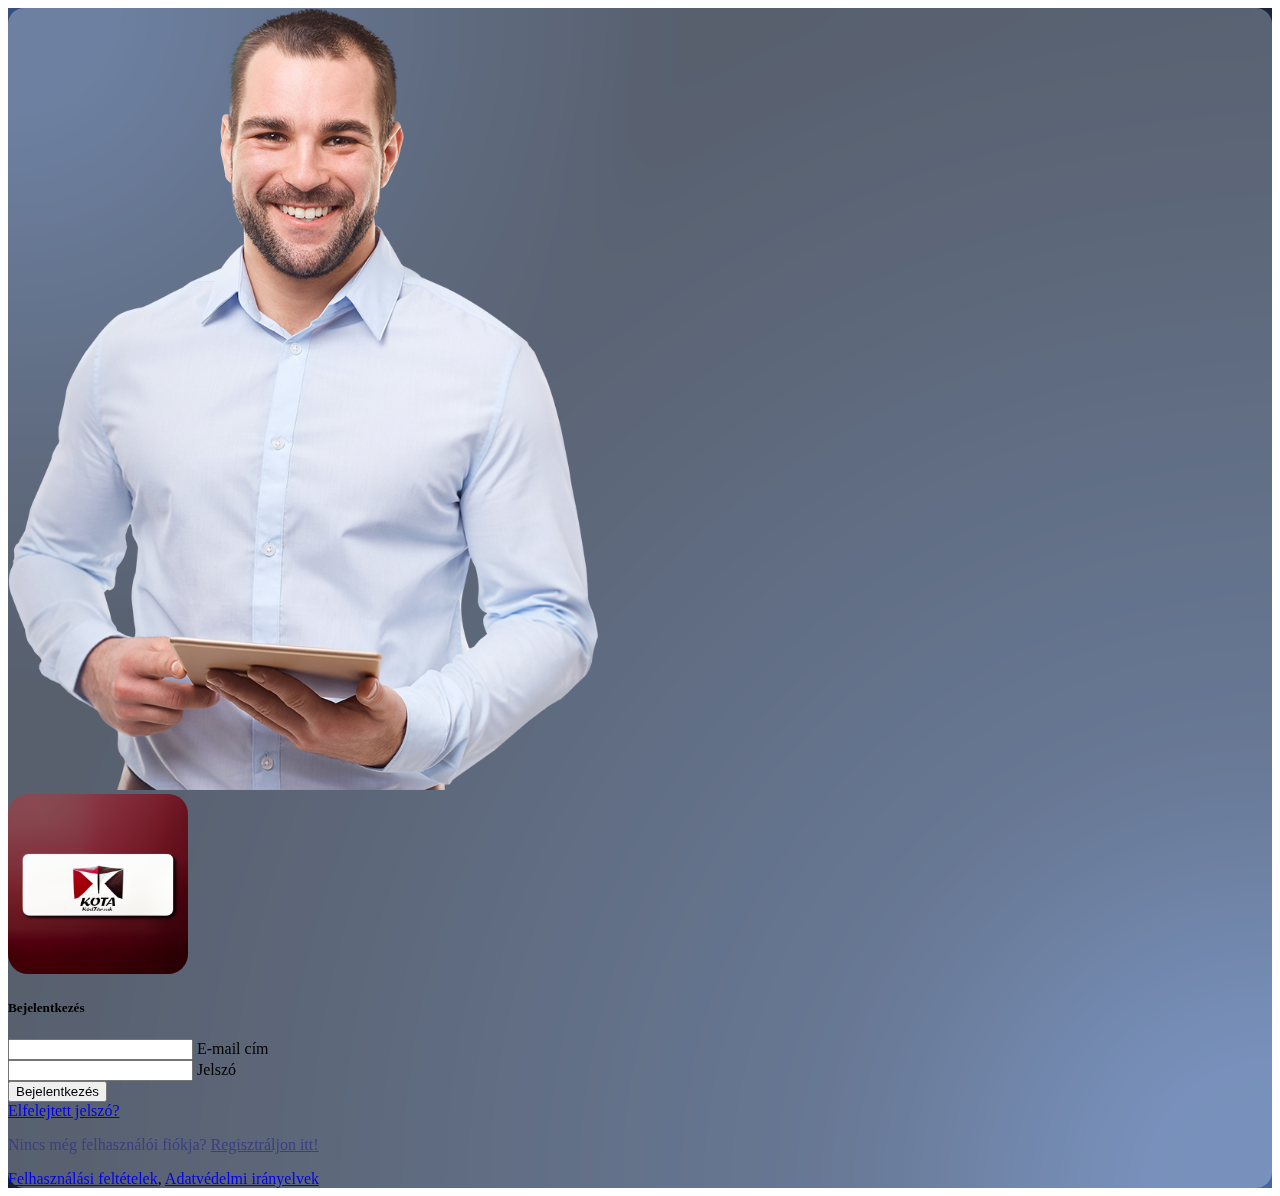
<file: index.html>
<!DOCTYPE html>
<html lang="hu">

<head>
    <meta charset="UTF-8">
    <meta http-equiv="X-UA-Compatible" content="IE=edge">
    <meta name="viewport" content="width=device-width, initial-scale=1.0">
    <title>KódTársak | Bejelentkezés</title>
    <link rel="shortcut icon" href="favicon.ico" type="image/x-icon">
    <!--Bootstrap CSS-->
    <link href="https://cdn.jsdelivr.net/npm/bootstrap@5.3.0-alpha3/dist/css/bootstrap.min.css" rel="stylesheet"
        integrity="sha384-KK94CHFLLe+nY2dmCWGMq91rCGa5gtU4mk92HdvYe+M/SXH301p5ILy+dN9+nJOZ" crossorigin="anonymous">
    <!--Saját CSS-->
    <link rel="stylesheet" href="style.css" type="text/css">
</head>

<body>
    <section id="LoginSection" class="vh-100">
        <div id="radius-shape-1" class="position-absolute rounded-circle shadow-5-strong"></div>
        <div id="radius-shape-2" class="position-absolute shadow-5-strong"></div>
        <div class="container py-5 h-100">
            <div class="row d-flex justify-content-center align-items-center h-100">
                <div class="col col-xl-10">
                    <div id="LoginCard" class="card">
                        <div class="row">
                            <div class="popup">
                                <button id="close">&times;</button>
                                <h2>Figyelem!</h2>
                                <p>
                                    Az oldalon látható információk, képek, logók és a bejelentkező oldal, illetve a regisztrációs oldal nem valós.
                                    <ul>
                                        <li>A <b>"Regisztráljon itt"</b> gombra kattinva elérhető a regisztrációs oldal.</li>
                                    </ul>
                                </p>
                                <a id="ok" href="#">Rendben</a>
                            </div>
                            <div class="col-md-6 col-lg-5 d-none d-md-block m-auto">
                                <img id="LoginImg" src="./src/LoginImg.png" alt="login form" class="mx-auto d-block" />
                            </div>
                            <div class="col-md-6 col-lg-7 d-flex align-items-center">
                                <div class="card-body p-4 p-lg-5 text-black">

                                    <form onsubmit="return FormEll()">

                                        <div class="d-flex align-items-center mb-3 pb-1">
                                            <span class="m-auto"><img id="logo" class="rounded-circle"
                                                    src="./src/logo2.png" alt="Logo"></span>
                                        </div>

                                        <h5 class="fs-2 fw-medium mb-3 pb-3">Bejelentkezés</h5>

                                        <div class="mb-4">
                                            <input type="email" id="email" class="form-control form-control-lg" />
                                            <label class="form-label" for="email">E-mail cím</label>
                                        </div>

                                        <div class="mb-4">
                                            <input type="password" id="password" class="form-control form-control-lg" />
                                            <label class="form-label" for="password">Jelszó</label>
                                        </div>

                                        <div class="pt-1 mb-4">
                                            <button class="btn btn-dark btn-lg btn-block" type="submit"
                                                value="submit">Bejelentkezés</button>
                                        </div>

                                        <a class="small text-muted" href="#">Elfelejtett jelszó?</a>
                                        <p class="mb-5 pb-lg-2" style="color: #393f81;">Nincs még felhasználói fiókja?
                                            <a class="fs-5" href="./regisztracio/index.html"
                                                style="color: #393f81;">Regisztráljon itt!</a>
                                        </p>

                                        <a href="#" class="small text-muted">Felhasználási feltételek</a>,
                                        <a href="#" class="small text-muted">Adatvédelmi irányelvek</a>
                                    </form>

                                </div>
                            </div>
                        </div>
                    </div>
                </div>
            </div>
        </div>
    </section>
    <!--Bootstrap JS-->
    <script src="https://cdn.jsdelivr.net/npm/bootstrap@5.3.0-alpha3/dist/js/bootstrap.bundle.min.js"
        integrity="sha384-ENjdO4Dr2bkBIFxQpeoTz1HIcje39Wm4jDKdf19U8gI4ddQ3GYNS7NTKfAdVQSZe"
        crossorigin="anonymous"></script>
    <!--Saját JS-->
    <script src="script.js"></script>
</body>

</html>
</file>
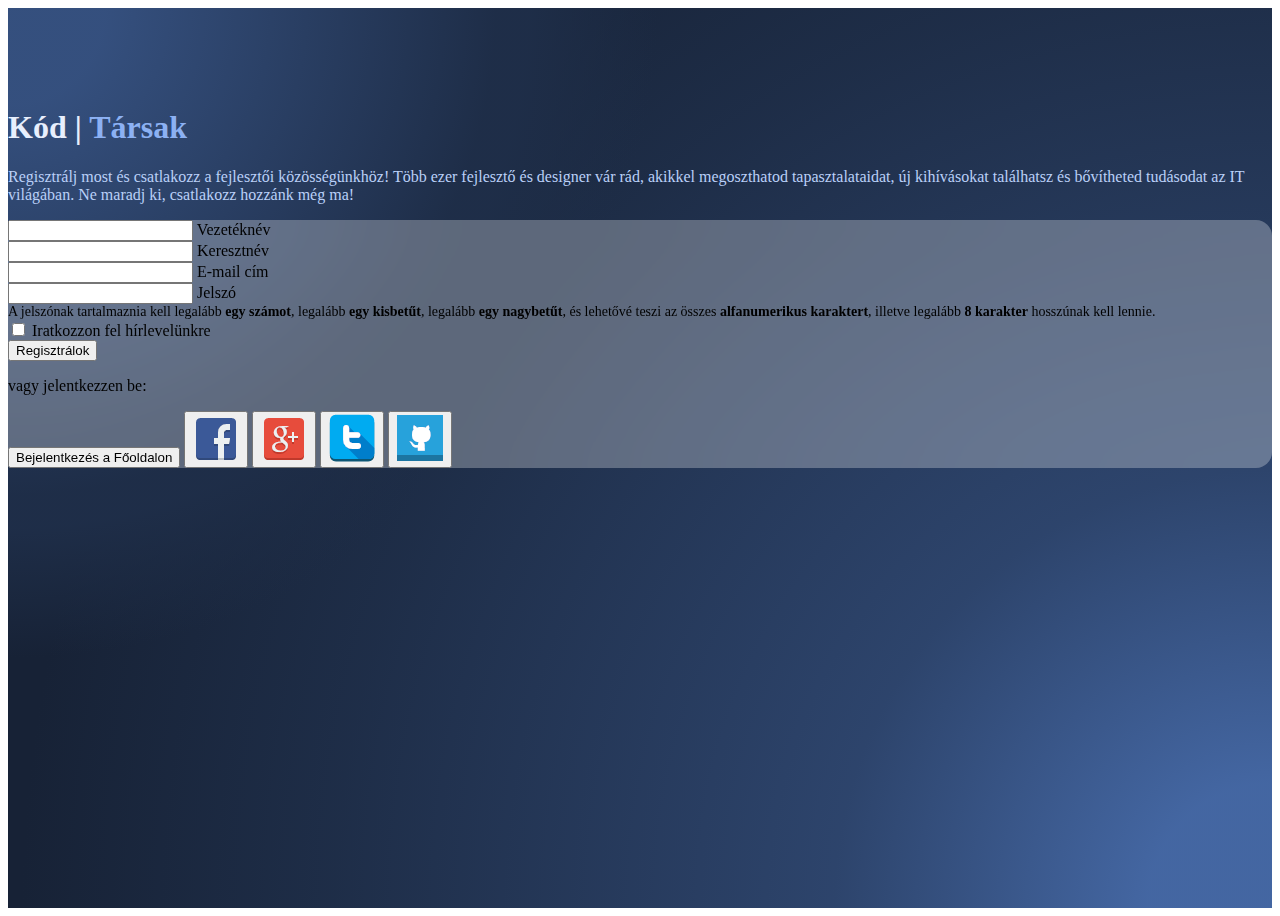
<file: regisztracio/index.html>
<!DOCTYPE html>
<html lang="hu">

<head>
    <meta charset="UTF-8">
    <meta http-equiv="X-UA-Compatible" content="IE=edge">
    <meta name="viewport" content="width=device-width, initial-scale=1.0">
    <title>KódTársak | Regisztráció</title>
    <link rel="shortcut icon" href="../favicon.ico" type="image/x-icon">
    <!--Bootstrap CSS-->
    <link href="https://cdn.jsdelivr.net/npm/bootstrap@5.3.0-alpha3/dist/css/bootstrap.min.css" rel="stylesheet"
        integrity="sha384-KK94CHFLLe+nY2dmCWGMq91rCGa5gtU4mk92HdvYe+M/SXH301p5ILy+dN9+nJOZ" crossorigin="anonymous">
    <!--Saját CSS-->
    <link rel="stylesheet" href="style.css" type="text/css">
</head>

<body>
    <section id="RegisterSection" class="">
        <div id="radius-shape-1" class="position-absolute rounded-circle shadow-5-strong"></div>
        <div id="radius-shape-2" class="position-absolute shadow-5-strong"></div>
        <div class="container px-4 py-5 px-md-5 text-center text-lg-start d-flex">
            <div id="RegisterContainer" class="row gx-lg-5 align-items-center">
                <div class="col-lg-6 mb-5 mb-lg-0">
                    <h1 class="my-5 display-4 fw-bold" style="color: hsl(218, 81%, 95%)">
                        Kód |
                        <span style="color: hsl(218, 81%, 75%)">Társak</span>
                    </h1>
                    <p class="mb-4" style="color: hsl(218, 81%, 85%)">
                        Regisztrálj most és csatlakozz a fejlesztői közösségünkhöz! Több ezer fejlesztő és designer vár
                        rád, akikkel megoszthatod tapasztalataidat, új kihívásokat találhatsz és bővítheted tudásodat az
                        IT világában. Ne maradj ki, csatlakozz hozzánk még ma!
                    </p>
                </div>

                <div class="col-lg-6 mb-5 mb-lg-0">
                    <div id="RegisztCard" class="card">
                        <div class="card-body px-4 py-5 px-md-5">
                            <form onsubmit="return FormEll()">
                                <div class="row">
                                    <div class="col-md-6 mb-4">
                                        <div class="form">
                                            <input type="text" id="VezetekNev" class="form-control" />
                                            <label class="form-label" for="VezetekNev">Vezetéknév</label>
                                        </div>
                                    </div>
                                    <div class="col-md-6 mb-4">
                                        <div class="form">
                                            <input type="text" id="KeresztNev" class="form-control" />
                                            <label class="form-label" for="KeresztNev">Keresztnév</label>
                                        </div>
                                    </div>
                                </div>

                                <div class="form mb-4">
                                    <input type="email" id="email" class="form-control" />
                                    <label class="form-label" for="email">E-mail cím</label>
                                </div>

                                <div class="form mb-4">
                                    <input type="password" id="pass" class="form-control" />
                                    <label class="form-label" for="pass">Jelszó</label>
                                    <div class="text-danger bg-dark text-center rounded-3 py-2 my-3"
                                        style="font-size: 14px;">A jelszónak tartalmaznia kell legalább <b>egy
                                            számot</b>, legalább <b>egy kisbetűt</b>,
                                        legalább <b>egy nagybetűt</b>, és lehetővé teszi az összes <b>alfanumerikus
                                            karaktert</b>, illetve
                                        legalább <b>8 karakter</b> hosszúnak kell lennie.</div>
                                </div>

                                <div class="form-check d-flex justify-content-center mb-4">
                                    <input class="form-check-input me-2" type="checkbox" value="" id="Felir" />
                                    <label class="form-check-label" for="Felir">
                                        Iratkozzon fel hírlevelünkre
                                    </label>
                                </div>
                                <div class="d-flex justify-content-center">
                                    <button type="submit" class="btn btn-lg btn-dark btn-block mb-4">
                                        Regisztrálok
                                    </button>
                                </div>
                                <div class="text-center">
                                    <p>vagy jelentkezzen be:</p>
                                    <button type="button" class="btn btn-dark d-flex m-auto my-3"
                                        onclick="window.location.href='../index.html'">
                                        Bejelentkezés a Főoldalon
                                    </button>
                                    <button type="button" class="btn btn-link btn-floating mx-1">
                                        <img class="socicon" src="../src/facebook-logo.png" alt="Facebook">
                                    </button>

                                    <button type="button" class="btn btn-link btn-floating mx-1">
                                        <img class="socicon" src="../src/google-logo.png" alt="Google">
                                    </button>

                                    <button type="button" class="btn btn-link btn-floating mx-1">
                                        <img class="socicon" src="../src/twitter-logo.png" alt="Twitter">
                                    </button>

                                    <button type="button" class="btn btn-link btn-floating mx-1">
                                        <img class="socicon" src="../src/github-logo.png" alt="Github">
                                    </button>
                                </div>
                            </form>
                        </div>
                    </div>
                </div>
            </div>
        </div>
    </section>
    <!--Bootstrap JS-->
    <script src="https://cdn.jsdelivr.net/npm/bootstrap@5.3.0-alpha3/dist/js/bootstrap.bundle.min.js"
        integrity="sha384-ENjdO4Dr2bkBIFxQpeoTz1HIcje39Wm4jDKdf19U8gI4ddQ3GYNS7NTKfAdVQSZe"
        crossorigin="anonymous"></script>
    <!--Saját JS-->
    <script src="script.js"></script>
</body>

</html>
</file>
<file: style.css>
.popup {
    background-color: #ffffff;
    width: 420px;
    padding: 30px 40px;
    position: absolute;
    transform: translate(-50%, -50%);
    left: 50%;
    top: 50%;
    border-radius: 8px;
    display: none;
    font-family: “Poppins”, sans-serif;
    text-align: center;
}

.popup button {
    display: block;
    margin: 0 0 20px auto;
    background-color: transparent;
    font-size: 30px;
    color: #ffffff;
    background: #03549a;
    border-radius: 100%;
    width: 40px;
    height: 40px;
    border: none;
    outline: none;
    cursor: pointer;
}

.popup h2 {
    margin-top: -20px;
}

.popup p {
    font-size: 14px;
    text-align: justify;
    margin: 20px 0;
    line-height: 25px;
}

.popup a {
    display: block;
    width: 150px;
    position: relative;
    margin: 10px auto;
    text-align: center;
    background-color: #0f72e5;
    border-radius: 20px;
    color: #ffffff;
    text-decoration: none;
    padding: 8px 0;
}

#logo {
    width: 180px;
    border-radius: 20px;
}

#LoginSection {
    background-color: hsl(218, 41%, 15%);
    background-image: radial-gradient(650px circle at 0% 0%,
            hsl(218, 41%, 35%) 15%,
            hsl(218, 41%, 30%) 35%,
            hsl(218, 41%, 20%) 75%,
            hsl(218, 41%, 20%) 80%,
            transparent 100%),
        radial-gradient(1250px circle at 100% 100%,
            hsl(218, 41%, 45%) 10%,
            hsl(218, 41%, 30%) 35%,
            hsl(218, 41%, 20%) 75%,
            hsl(218, 41%, 19%) 80%,
            transparent 100%);
}

#LoginCard {
    background-color: rgba(255, 255, 255, 0.281);
    backdrop-filter: blur(30px);
    border-radius: 1rem;
}

#LoginImg {
    width: 590px;
}

#radius-shape-1 {
    background: radial-gradient(#3b0088, #6f00ff);
    overflow: hidden;
    animation: shape-1 60s forwards infinite;
    filter: blur(50px);
}

@keyframes shape-1 {
    0% {
        height: 11vh;
        width: 11vh;
        top: 10vh;
        right: 10%;
    }

    25% {
        height: 22vh;
        width: 22vh;
        top: 10vh;
        right: 90%;
    }

    50% {
        height: 44vh;
        width: 44vh;
        top: 55vh;
        right: 90%;
    }

    75% {
        height: 22vh;
        width: 22vh;
        top: 55vh;
        right: 90%;
    }

    100% {
        height: 11vh;
        width: 11vh;
        top: 10vh;
        right: 10%;
    }
}


#radius-shape-2 {
    border-radius: 38% 62% 63% 37% / 70% 33% 67% 30%;
    background: radial-gradient(#3b0088, #6f00ff);
    overflow: hidden;
    animation: shape-2 60s forwards infinite;
    position: relative;
    width: 20%;
    height: 20%;
    filter: blur(50px);
}

@keyframes shape-2 {
    0% {
        bottom: 5%;
        left: 10%;
    }

    25% {
        bottom: 5%;
        left: 80%;
    }

    50% {
        bottom: 90%;
        left: 80%;
    }

    75% {
        bottom: 80%;
        left: 10%;
    }

    100% {
        bottom: 5%;
        left: 10%;
    }
}
</file>
<file: regisztracio/style.css>
#RegisterSection {
    background-color: hsl(218, 41%, 15%);
    background-image: radial-gradient(650px circle at 0% 0%,
            hsl(218, 41%, 35%) 15%,
            hsl(218, 41%, 30%) 35%,
            hsl(218, 41%, 20%) 75%,
            hsl(218, 41%, 20%) 80%,
            transparent 100%),
        radial-gradient(1250px circle at 100% 100%,
            hsl(218, 41%, 45%) 10%,
            hsl(218, 41%, 30%) 35%,
            hsl(218, 41%, 20%) 75%,
            hsl(218, 41%, 19%) 80%,
            transparent 100%);
    min-height: 100vh;
    overflow: auto;
}

#RegisterContainer {
    margin-top: 8%;
}

#radius-shape-1 {
    background: radial-gradient(#3b0088, #6f00ff);
    overflow: hidden;
    animation: shape-1 60s reverse infinite;
    filter: blur(50px);
}

@keyframes shape-1 {
    0% {
        height: 11vh;
        width: 11vh;
        top: 10vh;
        right: 10%;
    }

    25% {
        height: 22vh;
        width: 22vh;
        top: 10vh;
        right: 90%;
    }

    50% {
        height: 44vh;
        width: 44vh;
        top: 55vh;
        right: 90%;
    }

    75% {
        height: 22vh;
        width: 22vh;
        top: 55vh;
        right: 90%;
    }

    100% {
        height: 11vh;
        width: 11vh;
        top: 10vh;
        right: 10%;
    }
}


#radius-shape-2 {
    border-radius: 38% 62% 63% 37% / 70% 33% 67% 30%;
    background: radial-gradient(#3b0088, #6f00ff);
    overflow: hidden;
    animation: shape-2 60s forwards infinite;
    position: relative;
    width: 20%;
    height: 20%;
    filter: blur(50px);
}

@keyframes shape-2 {
    0% {
        bottom: 5%;
        left: 10%;
    }

    25% {
        bottom: 5%;
        left: 80%;
    }

    50% {
        bottom: 90%;
        left: 80%;
    }

    75% {
        bottom: 80%;
        left: 10%;
    }

    100% {
        bottom: 5%;
        left: 10%;
    }
}

#RegisztCard {
    background-color: rgba(255, 255, 255, 0.281);
    backdrop-filter: blur(30px);
    border-radius: 1rem;
}
</file>
